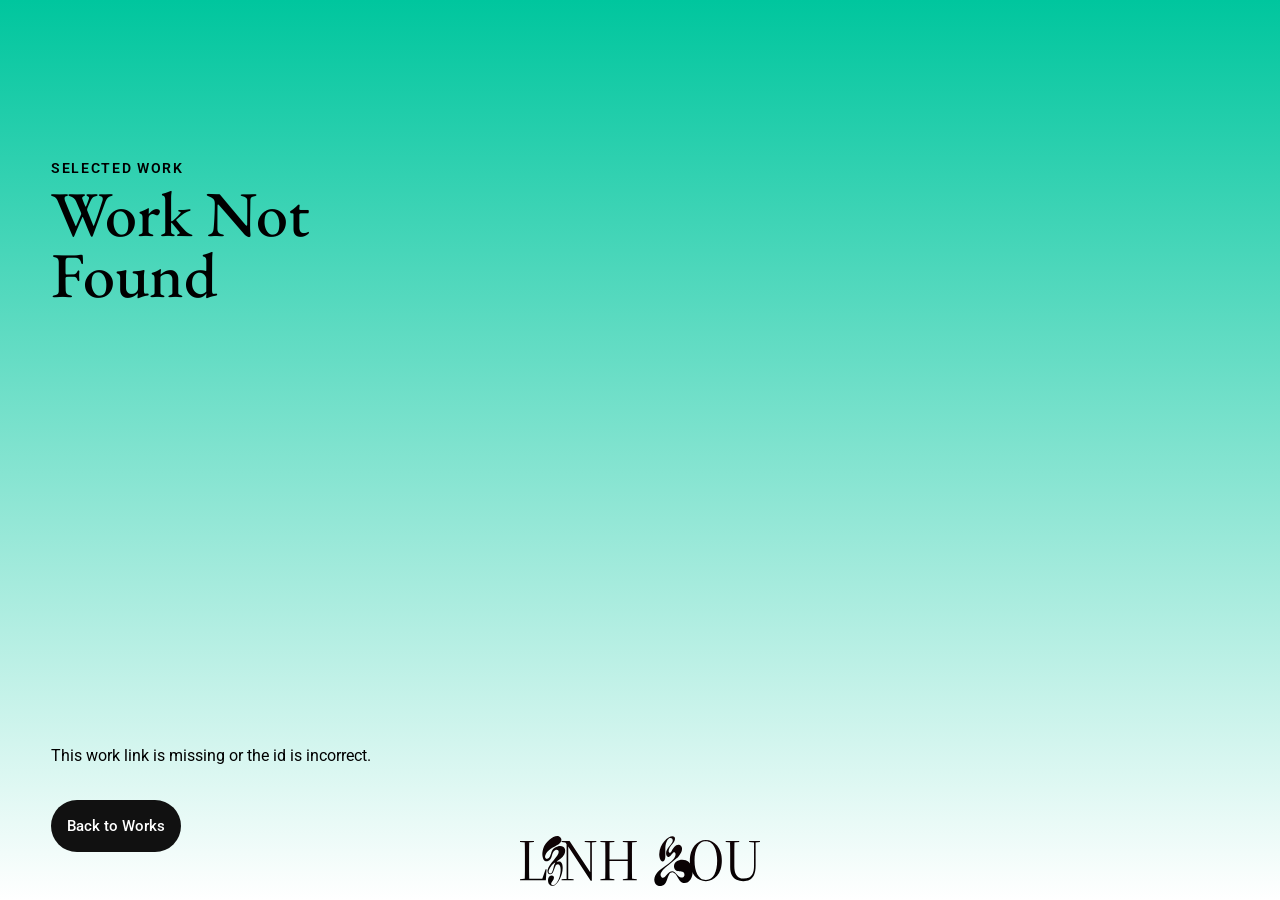
<file: work-detail.html>
<!doctype html>
<html lang="en">
  <head>
    <meta charset="UTF-8" />
    <meta name="viewport" content="width=device-width, initial-scale=1.0" />
    <link rel="stylesheet" href="styles.css" />
    <link rel="preconnect" href="https://fonts.googleapis.com" />
    <link rel="preconnect" href="https://fonts.gstatic.com" crossorigin />
    <link
      href="https://fonts.googleapis.com/css2?family=EB+Garamond:ital,wght@0,400..800;1,400..800&family=Roboto:ital,wght@0,100..900;1,100..900&display=swap"
      rel="stylesheet"
    />
    <title>Work Detail</title>
  </head>
  <body id="worksPage">
    <main class="work-detail" id="workDetail">
      <div class="work-detail__content">
        <div class="work-detail__copy">
          <p class="work-detail__eyebrow">Selected Work</p>
          <h1 class="work-detail__title" id="workDetailTitle">Loading</h1>
          <p class="work-detail__description" id="workDetailDescription"></p>

          <div class="work-detail__actions">
            <a
              class="work-detail__action"
              id="workPrev"
              href="#"
              aria-label="Previous work"
              >←</a
            >
            <a
              class="work-detail__action work-detail__action--center"
              href="works.html"
              >Back to Works</a
            >
            <a
              class="work-detail__action"
              id="workNext"
              href="#"
              aria-label="Next work"
              >→</a
            >
          </div>
        </div>

        <div class="work-detail__media-wrap">
          <div class="work-detail__media" id="workDetailMedia"></div>
        </div>
      </div>
    </main>

    <a class="home-sticky-logo" href="index.html" aria-label="Back to homepage">
      <svg
        class="home-sticky-logo__svg"
        xmlns="http://www.w3.org/2000/svg"
        viewBox="0 0 819 171"
        fill="none"
      >
        <path
          d="M551.049 157.519C546.548 154.685 543.602 149.997 540.876 145.685L532.565 132.543C530.228 128.849 527 125.695 522.835 124.409C517.578 122.783 512.428 125.624 509.368 130.256C503.803 138.659 503.193 149.521 497.274 159.416C492.673 167.109 484.864 171.585 476.152 170.938C465.183 170.129 457.542 160.155 458.245 148.526C459.484 128.039 476.969 115.125 492.318 104.633L507.506 94.2542C514.076 89.7646 519.801 84.444 524.71 77.9867C529.914 71.1459 533.503 59.8226 528.487 56.4555C526.753 55.2905 524.302 55.5746 522.614 56.7397C517.973 59.9647 515.187 67.4449 509.093 70.5492C505.484 72.389 501.673 70.6771 500.019 66.7345C497.468 60.6609 498.144 53.6993 501.111 47.7535C505.732 38.4974 513.493 31.8839 519.199 22.5426C521.831 18.2377 522.266 12.7395 518.857 8.83957C516.312 5.92706 512.221 5.64292 509.073 7.89478C498.519 15.446 495.874 31.9762 495.921 45.5087L496.008 70.0804C496.035 76.9567 494.099 85.339 488.086 86.7811C479.567 88.8198 474.625 72.524 475.094 62.0958C477.049 18.7208 516.52 -7.51309 526.92 3.51892C531.902 8.80405 526.994 19.3246 521.536 25.6966C517.612 30.2856 513.326 34.221 510.453 39.7335C507.439 45.5158 505.906 53.7419 509.127 56.3703C512.301 58.9631 514.906 55.3686 517.638 50.8649C523.545 41.1258 530.623 28.8293 542.289 30.044C547.513 30.591 551.095 34.5123 552.388 39.5843C555.026 49.9627 548.423 60.8953 541.546 68.752C539.235 71.3945 537.139 73.9448 534.407 76.1824L515.127 92.0023C503.743 101.344 487.811 112.12 481.275 125.24C478.663 130.49 478.958 136.514 483.184 140.542C488.929 146.026 494.997 138.993 499.939 132.919C503.461 128.593 507.359 124.963 511.953 122.072C517.283 118.719 523.217 119.366 528.025 123.571L538.626 134.702C541.519 137.743 544.62 140.279 548.524 141.465C553.426 142.95 558.381 140.847 560.31 136.152C562.225 131.499 560.899 126.029 556.587 123.038C548.939 117.739 538.318 123.756 530.469 115.707C526.558 111.701 524.837 106.075 525.668 100.264C526.404 95.135 529.311 90.3613 533.871 86.98C545.879 78.0649 564.797 78.5195 575.9 88.898C591.704 103.667 593.272 131.541 581.412 149.599C574.588 159.984 561.783 164.289 551.028 157.505L551.049 157.519Z"
          fill="black"
        />
        <path
          d="M762.023 154.2C753.623 154.2 746.023 152.6 739.223 149.4C732.423 146.2 727.023 141.067 723.023 134C719.157 126.933 717.223 117.6 717.223 106V79C717.223 72.0667 717.223 64.8667 717.223 57.4C717.223 49.8 717.157 42.5333 717.023 35.6C716.89 28.5333 716.69 22.3333 716.423 17H732.223C731.957 22.3333 731.757 28.5333 731.623 35.6C731.49 42.5333 731.423 49.8 731.423 57.4C731.423 64.8667 731.423 72.0667 731.423 79V103.6C731.423 113.733 732.757 121.867 735.423 128C738.223 134 742.023 138.4 746.823 141.2C751.757 143.867 757.357 145.2 763.623 145.2C770.69 145.2 776.823 143.933 782.023 141.4C787.357 138.733 791.423 134.267 794.223 128C797.157 121.6 798.623 112.8 798.623 101.6V17H804.023V102.8C804.023 115.333 802.223 125.4 798.623 133C795.023 140.467 790.09 145.867 783.823 149.2C777.557 152.533 770.29 154.2 762.023 154.2ZM702.023 20.2V17H748.023V20.2L727.423 22.6H721.423L702.023 20.2ZM781.823 20.2V17H818.823V20.2L802.623 22.2H800.223L781.823 20.2Z"
          fill="black"
        />
        <path
          d="M634.2 154.2C626.867 154.2 619.933 152.667 613.4 149.6C606.867 146.533 601.067 142.067 596 136.2C590.933 130.2 586.933 122.867 584 114.2C581.067 105.4 579.6 95.2667 579.6 83.8C579.6 72.8667 581.067 63.0667 584 54.4C586.933 45.7333 590.933 38.4 596 32.4C601.067 26.4 606.867 21.8 613.4 18.6C620.067 15.4 627 13.8 634.2 13.8C641.533 13.8 648.467 15.3333 655 18.4C661.533 21.4667 667.333 26.0667 672.4 32.2C677.467 38.2 681.467 45.6 684.4 54.4C687.333 63.0667 688.8 73.1333 688.8 84.6C688.8 95.5333 687.333 105.333 684.4 114C681.467 122.667 677.467 130 672.4 136C667.333 141.867 661.467 146.4 654.8 149.6C648.267 152.667 641.4 154.2 634.2 154.2ZM634.2 149.8C640.867 149.8 646.6 148.2 651.4 145C656.333 141.667 660.333 137.067 663.4 131.2C666.6 125.2 668.933 118.267 670.4 110.4C672 102.4 672.8 93.8 672.8 84.6C672.8 75.4 672 66.8 670.4 58.8C668.933 50.8 666.6 43.8 663.4 37.8C660.333 31.6667 656.333 26.8667 651.4 23.4C646.6 19.9333 640.867 18.2 634.2 18.2C627.533 18.2 621.733 19.8667 616.8 23.2C612 26.5333 608 31.2 604.8 37.2C601.733 43.2 599.4 50.2 597.8 58.2C596.333 66.0667 595.6 74.6 595.6 83.8C595.6 93 596.333 101.6 597.8 109.6C599.4 117.6 601.733 124.6 604.8 130.6C608 136.6 612 141.333 616.8 144.8C621.733 148.133 627.533 149.8 634.2 149.8Z"
          fill="black"
        />
        <path
          d="M0 151V147.8L20.8 145.4H26.4V151H0ZM16 151C16.2667 145.667 16.4667 139.467 16.6 132.4C16.7333 125.2 16.8 117.733 16.8 110C16.8 102.267 16.8 94.8667 16.8 87.8V79C16.8 72.0667 16.8 64.8667 16.8 57.4C16.8 49.8 16.7333 42.5333 16.6 35.6C16.4667 28.5333 16.2667 22.3333 16 17H31.8C31.5333 22.3333 31.3333 28.5333 31.2 35.6C31.0667 42.5333 31 49.8 31 57.4C31 64.8667 31 72.0667 31 79V87.8C31 94.8667 31 102.267 31 110C31 117.733 31.0667 125.2 31.2 132.4C31.3333 139.467 31.5333 145.667 31.8 151H16ZM23.8 151V146.2H82.8L75.2 148.6L87.4 113.4H90.6L88.2 151H23.8ZM0 20.2V17H47.6V20.2L26.8 22.6H20.8L0 20.2Z"
          fill="black"
        />
        <path
          d="M274.422 151V147.8L295.222 145.4H301.222L322.022 147.8V151H274.422ZM290.422 151C290.689 145.667 290.889 139.467 291.022 132.4C291.155 125.2 291.222 117.733 291.222 110C291.222 102.267 291.222 94.8667 291.222 87.8V79C291.222 72.0667 291.222 64.8667 291.222 57.4C291.222 49.8 291.155 42.5333 291.022 35.6C290.889 28.5333 290.689 22.3333 290.422 17H306.222C305.955 22.3333 305.755 28.5333 305.622 35.6C305.489 42.5333 305.422 49.8 305.422 57.4C305.422 64.8667 305.422 72.0667 305.422 79V87.8C305.422 94.8667 305.422 102.267 305.422 110C305.422 117.733 305.489 125.2 305.622 132.4C305.755 139.467 305.955 145.667 306.222 151H290.422ZM297.422 85V80.2H376.022V85H297.422ZM351.022 151V147.8L371.822 145.4H377.822L398.622 147.8V151H351.022ZM366.822 151C367.089 145.667 367.289 139.467 367.422 132.4C367.555 125.2 367.622 117.733 367.622 110C367.622 102.267 367.622 94.8667 367.622 87.8V79C367.622 72.0667 367.622 64.8667 367.622 57.4C367.622 49.8 367.555 42.5333 367.422 35.6C367.289 28.5333 367.089 22.3333 366.822 17H382.822C382.555 22.3333 382.355 28.5333 382.222 35.6C382.089 42.5333 382.022 49.8 382.022 57.4C382.022 64.8667 382.022 72.0667 382.022 79V87.8C382.022 94.8667 382.022 102.267 382.022 110C382.022 117.733 382.089 125.2 382.222 132.4C382.355 139.467 382.555 145.667 382.822 151H366.822ZM274.422 20.2V17H322.022V20.2L301.222 22.6H295.222L274.422 20.2ZM351.022 20.2V17H398.622V20.2L377.822 22.6H371.822L351.022 20.2Z"
          fill="black"
        />
        <path
          d="M142 151V147.8L160.4 145.8H163.2L183 147.8V151H142ZM159 151V19.6H164.6V151H159ZM221 20.2V17H260.4V20.2L243.6 22.2H240.8L221 20.2ZM241.2 152.6L164.6 36.2H164.4L155 21.8L142 20.2V17H169.2L240.2 124.6H239.6V17H245.2V152.6H241.2Z"
          fill="black"
        />
        <path
          d="M114.304 137.487C122.545 147.783 96.4413 163.255 110.301 167.268C116.393 169.034 122.892 162.968 126.469 157.736C140.969 136.521 143.524 97.1926 129.738 96.4922C126.015 96.3031 122.265 98.7685 120.67 102.901L112.716 123.563C110.534 129.229 104.729 131.555 99.5508 129.727C95.0533 128.137 92.7512 121.616 94.1125 115.83C100.058 90.5457 141.923 62.3473 129.845 49.0045C128.284 47.2815 124.414 46.0908 121.044 47.6177C104.962 54.9019 113.263 81.1742 93.2517 86.0981C89.5216 87.0156 82.7487 84.7884 81.174 81.8116C73.0065 66.3886 76.0826 50.7975 81.9213 35.9559C88.9678 18.0254 124.841 -12.6175 138.667 5.57214C144.759 13.5848 139.387 23.3555 132.007 28.1323C116.113 38.4143 91.7637 46.525 86.1986 66.963C85.4112 69.8626 85.1976 72.258 86.3187 74.1141C87.78 76.5375 90.2956 79.1431 93.4986 77.9874C109.54 72.195 101.292 50.1111 119.663 39.64C128.998 34.3169 139.834 31.5573 148.529 37.854C156.196 43.4082 155.135 55.3992 150.958 63.2648C144.939 74.5904 134.523 79.3882 124.934 86.9246C130.159 88.5566 134.596 85.6288 138.066 87.9122C159.606 102.095 131.427 181.872 104.589 168.494C92.5444 162.492 94.0658 142.537 100.832 137.361C104.435 134.608 110.975 133.327 114.298 137.48L114.304 137.487ZM120.517 90.2165C108.399 94.2719 89.3748 124.452 101.833 127.422C113.75 130.259 112.756 102.158 120.517 90.2165Z"
          fill="black"
        />
      </svg>
    </a>

    <script src="work-data.js"></script>
    <script src="work-detail.js"></script>
  </body>
</html>
</file>
<file: styles.css>
*,
*::before,
*::after {
    box-sizing: border-box;
}

:root {
    --color-one: linear-gradient(#ff68bd 0%, #ff79c5 25%, #ff93d0 50%, #ffbae1 75%, #ffffff 100%);
    --color-two: linear-gradient(#66d6ff 0%, #ffffff 100%);
    --color-three: linear-gradient(#9476ff 0%, #a187fe 25%, #b4a0fe 50%, #cec1ff 75%, #ffffff 100%);
    --color-four: linear-gradient(#f7a53b 0%, #ffffff 100%);
    --color-five: linear-gradient(#f5e45f 0%, #ffffff 100%);
    --color-six: linear-gradient(#acf52d 0%, #ffffff 100%);
    --color-seven: linear-gradient(#00c69e 0%, #ffffff 100%);
    --color-eight: linear-gradient(#2495ff 0%, #ffffff 100%);
    --panel: #111111;
    --text-light: #f7f4ef;
    --fs-xs: clamp(0.5rem, 0.8vw, 0.8rem);
    --fs-sm: clamp(0.75rem, 1vw, 0.95rem);
    --fs-md: clamp(0.1rem, 1.3vw, 1.6rem);
    --fs-lg: clamp(1.35rem, 1.8vw, 2rem);
    --fs-xl: clamp(2rem, 3vw, 3rem);
    --fs-2xl: clamp(2.5rem, 4vw, 4rem);
    --line-height: 1.5;
    --space-2xs: clamp(4px, 0.5vw, 6px);
    --space-xs: clamp(8px, 0.8vw, 10px);
    --space-sm: clamp(12px, 1vw, 14px);
    --space-md: clamp(16px, 1.5vw, 20px);
    --space-lg: clamp(24px, 2vw, 32px);
    --space-xl: clamp(32px, 3vw, 48px);
    --space-2xl: clamp(48px, 4vw, 64px);
}

html {
    scroll-behavior: smooth;
}

body {
    height: 100vh;
    margin: 0;
    overflow-x: hidden;
    background: var(--color-three);
    background-attachment: fixed;
    position: relative;
}

body.menu-open {
    overflow: hidden;
}

#HomePage {
    height: 100vh;
    margin: 0;
    overflow-x: hidden;
    background: var(--color-one);
    background-attachment: fixed;
    position: relative;
}

#aboutPage {
    height: 100vh;
    margin: 0;
    overflow-x: hidden;
    background: var(--color-three);
    background-attachment: fixed;
    position: relative;
}

#worksPage {
    height: 100vh;
    margin: 0;
    overflow: hidden;
    position: relative;
    background: var(--color-seven);
    background-attachment: fixed;
}

#contactPage {
    height: 100vh;
    margin: 0;
    overflow-x: hidden;
    background: var(--color-eight);
    background-attachment: fixed;
    position: relative;
}

#world {
    position: fixed;
    inset: 0;
    width: 100vw;
    height: 100vh;
    z-index: 1;
    overflow: hidden;
}

.item {
    position: absolute;
    width: clamp(72px, 16vw, 220px);
    aspect-ratio: 1 / 1;
    cursor: pointer;
    pointer-events: auto;
}

.item svg {
    display: block;
    width: 100%;
    height: 100%;
    pointer-events: none;
}

.item svg * {
    pointer-events: none;
}

.item-overlay {
    position: fixed;
    inset: 0;
    z-index: 40;
    display: grid;
    place-items: center;
    opacity: 0;
    visibility: hidden;
    pointer-events: none;
    transition: opacity 0.25s ease, visibility 0.25s ease;
}

.item-overlay.is-open {
    opacity: 1;
    visibility: visible;
    pointer-events: auto;
}

.item-overlay__backdrop {
    position: absolute;
    inset: 0;
    border: 0;
    background: rgba(247, 244, 239, 0.28);
    backdrop-filter: blur(20px);
    cursor: pointer;
}

.item-overlay__dialog {
    position: relative;
    z-index: 1;
    display: grid;
    place-items: center;
    width: min(78vw, 360px);
    padding: 1.5rem 1rem;
}

.item-overlay__visual {
    position: relative;
    width: min(58vh, 48vw, 520px); 
    height: min(58vh, 48vw, 520px); 
    min-width: 260px;
    min-height: 260px;
    display: grid;
    place-items: center;
    animation: itemOverlayPop 0.28s ease;
}

.item-overlay__visual svg {
    display: block;
    width: 100%;
    height: 100%;
}

.item-overlay__text {
    position: absolute;
    inset: 50% auto auto 50%;
    transform: translate(-50%, -50%);
    width: 60%;
    margin: 0;
    font-family: "EB Garamond", serif;
    font-size: clamp(1.2rem, 2vw, 1.75rem);
    font-weight: 500;
    line-height: 1.1;
    text-align: center;
    color: #111111;
    z-index: 2;
}

body.about-item-open .hero,
body.about-item-open .site-nav,
body.about-item-open #bio,
body.about-item-open .home-sticky-logo,
body.about-item-open #world {
    filter: blur(12px);
}

@keyframes itemOverlayPop {
    from {
        transform: scale(0.72);
        opacity: 0;
    }
    to {
        transform: scale(1);
        opacity: 1;
    }
}

.item-overlay--item-3 .item-overlay__text {
    transform: translate(-50%, -90%);
}

.item-overlay--item-6 .item-overlay__text {
    transform: translate(-45%, -150%);
}

.item-overlay--item-7 .item-overlay__text {
    transform: translate(-18%, 0%);
}

.hero {
    padding: var(--space-xl) var(--space-lg) 0;
    position: relative;
    z-index: 2;
}

h3 {
    text-align: center;
    font-family: "EB Garamond", serif;
    font-weight: 400;
    font-size: var(--fs-lg);
    line-height: var(--line-height);
    margin: 0 0 var(--space-md);
    min-height: 2.2rem;
}

.name-wrap {
    display: flex;
    justify-content: center;
}

#name {
    display: block;
    width: min(66vw, 860px);
    height: auto;
}

#about-me {
    display: block;
    width: min(80vw, 1000px);
    height: auto;
    z-index: 3;
}

#my-works {
    display: block;
    width: min(80vw, 1000px);
    height: auto;
}

#contact-me {
    display: block;
    width: min(62vw, 820px);
    height: auto;
}

.site-nav {
    --bg: transparent;
    width: 100%;
    position: absolute;
    top: 46%;
    left: 50%;
    transform: translate(-50%, -50%);
    padding: 2vw;
    overflow: hidden;
    z-index: 3;
}

.site-nav::before {
    content: "";
    position: absolute;
    inset: 0;
    background: var(--bg);
    transform: scaleY(0);
    transform-origin: center;
    transition: transform 0.3s ease;
    z-index: 0;
}

.site-nav.is-hovered::before {
    transform: scaleY(1);
}

.site-nav ul {
    list-style: none;
    display: flex;
    left: 5vw;
    gap: 30vw;
    margin: 0;
    padding: 0;
    position: relative;
    z-index: 2;
}

.site-nav li a {
    text-decoration: none;
    color: black;
    display: inline-flex;
    flex-direction: column;
    align-items: flex-start;
    gap: 0.1rem;
    transition: transform 0.25s ease;
    font-family: "EB Garamond", serif;
    padding: var(--space-xs);
}

.site-nav li a:hover {
    transform: translateY(-4px);
}

.num {
    font-weight: 400;
    font-size: var(--fs-sm);
}

.text {
    font-weight: 600;
    font-size: var(--fs-md);
}

#centerText {
    position: absolute;
    top: 50%;
    left: 50%;
    transform: translate(-50%, -50%);
    font-family: "Roboto", sans-serif;
    text-transform: uppercase;
    font-size: clamp(5rem, 12vw, 10rem);
    font-weight: 800;
    color: #ffffff;
    opacity: 0;
    z-index: 1;
    pointer-events: none;
}

.site-nav.is-hovered #centerText {
    opacity: 0.2;
    transition: opacity 0.45s ease;
}

.menu-toggle,
.mobile-menu,
.menu-backdrop {
    display: none;
}

/* About */

#bio {
    display: grid;
    grid-template-columns: repeat(3, 1fr);
    align-items: start;
    margin: var(--space-2xl);
    position: absolute;
    left: 0;
    right: 0;
    bottom: clamp(40px, 8vh, 100px);
    z-index: 2;
}

#bio div {
    display: flex;
    align-items: center;
    justify-content: center;
    flex-direction: column;
    text-align: center;
    padding: var(--space-lg);
    gap: var(--space-md);
}

#bio #two {
    grid-column: 3 / 4;
}

#bio div svg {
    width: clamp(25px, 2.5vw, 38px);
    height: clamp(25px, 2.5vw, 38px);
    display: block;
    margin: 0 auto;
}

#bio div p {
    margin: var(--space-s) 0 0;
    font-family: "EB Garamond", serif;
    font-size: var(--fs-md);
    font-weight: 500;
    text-transform: uppercase;
    max-width: 32ch;
}

.home-sticky-logo {
    position: fixed;
    left: 50%;
    bottom: clamp(8px, 1.6vh, 16px);
    transform: translateX(-50%);
    z-index: 20;
    display: block;
    width: min(34vw, 240px);
    transition: left 0.4s ease, width 0.4s ease, transform 0.28s ease, opacity 0.28s ease;
    mix-blend-mode: difference;
    isolation: isolate;
}

.home-sticky-logo__svg {
    display: block;
    width: 100%;
    height: auto;
    animation: floatingLogo 4s ease-in-out infinite;
    transition: opacity 0.28s ease;
}

.home-sticky-logo__svg path {
    fill: white;
}

.home-sticky-logo:hover {
    transform: translateX(-50%) scale(1.12);
    opacity: 1;
}

@keyframes floatingLogo {
    0% { transform: translateY(0); }
    50% { transform: translateY(-6px); }
    100% { transform: translateY(0); }
}

/* Works */

.year-block__images a {
    display: block;
    text-decoration: none;
}

.year-block__images a img {
    transition: transform 0.25s ease, opacity 0.25s ease;
}

.year-block__images a:hover img {
    transform: translateY(-4px);
    opacity: 0.92;
}

.year-gallery {
    position: absolute;
    left: 50%;
    top: 74%;
    transform: translate(-50%, -50%);
    width: min(100%, 3000px);
    padding: 5rem 0;
    overflow-x: auto;
    overflow-y: hidden;
    z-index: 2;
}

.year-gallery__track {
    display: flex;
    gap: clamp(3rem, 6vw, 6rem);
    padding: 0 2rem;
    width: max-content;
}

.year-block {
    min-width: 0;
    width: max-content;
    display: flex;
    flex-direction: row;
    align-items: flex-start;
    gap: 2rem;
}

.year-block__title {
    margin: 0;
    flex: 0 0 auto;
    font-family: "EB Garamond", serif;
    font-size: var(--fs-xl);
    font-weight: 500;
    line-height: 1;
    white-space: nowrap;
}

.year-block__images {
    display: grid;
    grid-auto-flow: column;
    grid-auto-columns: max-content;
    gap: 1rem;
    align-items: end;
}

.year-block__images img {
    display: block;
    width: auto;
    height: clamp(300px, 33vh, 450px);
    max-width: none;
    object-fit: contain;
    border-radius: 18px;
}

.year-gallery::-webkit-scrollbar {
    height: 10px;
}

.year-gallery::-webkit-scrollbar-thumb {
    background: rgba(0, 0, 0, 0.2);
    border-radius: 999px;
}

.scroll-hint {
    display: none;
    position: absolute;
    left: 50%;
    top: 50%;
    transform: translateX(-50%);
    z-index: 4;
    align-items: center;
    justify-content: center;
    width: 100%;
    pointer-events: none;
    animation: floatingLogo 2s ease-in-out infinite;
}

.scroll-hint__text {
    font-family: "Roboto", sans-serif;
    font-size: clamp(0.75rem, 0.9vw, 0.95rem);
    letter-spacing: 0.12em;
    text-transform: uppercase;
    color: rgba(0, 0, 0, 0.75);
}

/* Work detail */

.work-detail {
    min-height: 100vh;
    padding: 2rem 4vw 3rem;
    background: var(--color-seven);
    overflow-x: auto;
    overflow-y: auto;
}

.work-detail__content {
    display: grid;
    grid-template-columns: minmax(260px, 0.72fr) minmax(0, 1.45fr);
    gap: 3rem;
    align-items: start;
    max-width: none;
    width: max-content;
    min-width: 100%;
    margin: 0 auto;
}

.work-detail__copy {
    display: flex;
    flex-direction: column;
    align-items: flex-start;
    min-height: calc(100vh - 5rem);
}

.work-detail__eyebrow {
    margin: 8rem 0 0;
    font-family: "Roboto", sans-serif;
    font-size: 0.85rem;
    font-weight: 600;
    letter-spacing: 0.12em;
    text-transform: uppercase;
}

.work-detail__title {
    margin: 0.5rem 0 0;
    font-family: "EB Garamond", serif;
    font-size: clamp(4rem, 5vw, 6rem);
    font-weight: 500;
    line-height: 0.95;
    display: block;
    max-width: 38vw;
}

.work-detail__description {
    margin: auto 0 0;
    padding-top: 6rem;
    font-family: "Roboto", sans-serif;
    font-size: clamp(1rem, 1.2vw, 1.18rem);
    line-height: 1.5;
    max-width: 42vw;
}

.work-detail__actions {
    display: flex;
    align-items: center;
    gap: 0.85rem;
    margin-top: 2rem;
}

.work-detail__action {
    min-width: 52px;
    height: 52px;
    padding: 0 1rem;
    border-radius: 999px;
    background: #111111;
    color: white;
    text-decoration: none;
    display: inline-flex;
    align-items: center;
    justify-content: center;
    font-family: "Roboto", sans-serif;
    font-size: 0.95rem;
    font-weight: 500;
    transition: transform 0.25s ease, opacity 0.25s ease;
}

.work-detail__action:hover {
    transform: translateY(-2px);
    opacity: 0.88;
}

#workPrev,
#workNext {
    width: 52px;
    min-width: 52px;
    padding: 0;
    border-radius: 50%;
}

.work-detail__action--center {
    min-width: 126px;
    border-radius: 999px;
}

.work-detail__media-wrap {
    min-width: 0;
    width: 100%;
    overflow: visible;
}

.work-detail__media {
    display: flex;
    align-items: flex-start;
    justify-content: flex-end;
    gap: 1rem;
    min-width: 100%;
    width: max-content;
}

.work-detail__media img:only-child {
    margin-left: auto;
}

.work-detail__media img,
.work-detail__media video {
    display: block;
    height: calc(100vh - 4rem);
    width: auto;
    max-width: none;
    object-fit: contain;
    border-radius: 20px;
}

.work-detail__media--grid-3rows {
    display: grid;
    grid-auto-flow: column;
    grid-template-rows: repeat(3, minmax(0, 1fr));
    grid-auto-columns: max-content;
    gap: 1rem;
    align-items: start;
    justify-content: flex-start;
    margin-left: -20vw;
}

.work-detail__media--grid-3rows .work-detail__image {
    width: auto;
    height: min(30vh, 250px);
    max-height: none;
    max-width: none;
}

.work-detail__media--porsche {
    margin-right: -70vw;
}

.work-detail__media--hidden {
    margin-left: -4vw;
}

.work-detail.is-missing .work-detail__media {
    display: none;
}

/* Contact */

.contact-layout {
    position: absolute;
    left: 50%;
    top: 70%;
    transform: translate(-50%, -50%);
    width: min(95vw, 1300px);
    display: grid;
    grid-template-columns: 2fr 1fr 1fr;
    gap: 3rem;
    align-items: start;
    z-index: 2;
}

.contact-cta {
    display: flex;
    flex-direction: column;
    gap: 1rem;
    text-align: left;
}

.contact-kicker {
    margin: 0;
    font-family: "Roboto", sans-serif;
    font-size: 0.85rem;
    letter-spacing: 0.12em;
    text-transform: uppercase;
}

.contact-heading {
    margin: 0;
    font-family: "EB Garamond", serif;
    font-size: clamp(2rem, 3vw, 3.6rem);
    font-weight: 500;
    line-height: 0.95;
    text-align: left;
}

.contact-info {
    grid-column: 2 / 4;
    display: grid;
    grid-template-columns: 1fr 1fr;
    gap: 2rem 2.5rem;
    text-align: left;
}

.contact-item {
    text-align: left;
}

.contact-item h3 {
    margin: 0 0 0.5rem;
    font-family: "Roboto", sans-serif;
    font-size: 0.82rem;
    font-weight: 700;
    letter-spacing: 0.08em;
    text-transform: uppercase;
    text-align: left;
}

.contact-item p,
.contact-item a {
    margin: 0;
    color: black;
    text-decoration: none;
    font-family: "EB Garamond", serif;
    font-size: clamp(1rem, 1.1vw, 1.35rem);
    line-height: 1;
    text-align: left;
}

.social-list {
    display: flex;
    justify-content: flex-start;
    align-items: center;
    gap: 1rem;
    flex-wrap: wrap;
    margin-top: -0.25rem;
}

.social-list a {
    color: black;
    text-decoration: none;
    font-size: 1.35rem;
    line-height: 1;
    transition: transform 0.25s ease, opacity 0.25s ease;
}

.social-list a:hover {
    transform: translateY(-3px);
    opacity: 0.7;
}

/* Loader */

.page-loader {
    position: fixed;
    inset: 0;
    z-index: 9999;
    overflow: hidden;
    display: flex;
    align-items: center;
    justify-content: center;
    opacity: 1;
    visibility: visible;
    pointer-events: auto;
    transition: opacity 0.15s ease 0s, transform 0.15s ease 0s;
}

#HomePage .page-loader {
    --current-page-color: var(--color-one);
}

#aboutPage .page-loader {
    --current-page-color: var(--color-three);
}

#worksPage .page-loader {
    --current-page-color: var(--color-seven);
}

#contactPage .page-loader {
    --current-page-color: var(--color-eight);
}

.page-loader::before,
.page-loader::after {
    content: "";
    position: absolute;
    inset: 0;
}

.page-loader::before {
    background: var(--previous-color, var(--current-page-color));
}

.page-loader::after {
    background: var(--current-page-color);
    transform: scaleY(0);
    transform-origin: center;
    transition: transform 0.9s cubic-bezier(.22, .61, .36, 1);
}

.page-loader.is-entered::after {
    transform: scaleY(1);
}

.page-loader__text {
    position: relative;
    z-index: 1;
    margin: 0;
    font-family: "Roboto", sans-serif;
    font-size: clamp(1.1rem, 2vw, 2rem);
    font-weight: 700;
    letter-spacing: 0.14em;
    text-transform: uppercase;
    color: white;
    opacity: 0;
    transform: translateY(14px);
    transition: opacity 0.35s ease 0.35s, transform 0.35s ease 0.35s;
    text-align: center;
}

.page-loader.is-entered .page-loader__text {
    opacity: 1;
    transform: translateY(0);
}

.page-loader.is-hidden {
    opacity: 0;
    visibility: hidden;
    pointer-events: none;
}

.page-loader.is-hidden .page-loader__text {
    opacity: 0;
    transform: translateY(-10px);
}

/* Tablet */

@media (max-width: 1024px) {
    .site-nav {
        display: none;
    }

    .menu-toggle {
        display: inline-flex;
        position: fixed;
        top: 24px;
        right: 24px;
        z-index: 30;
        width: 56px;
        height: 56px;
        border: 0;
        border-radius: 999px;
        background: rgba(17, 17, 17, 0.92);
        align-items: center;
        justify-content: center;
        flex-direction: column;
        gap: 6px;
        cursor: pointer;
        box-shadow: 0 16px 40px rgba(0, 0, 0, 0.2);
    }

    .menu-toggle span {
        width: 24px;
        height: 2px;
        background: white;
        transition: transform 0.3s ease, opacity 0.3s ease;
    }

    body.menu-open .menu-toggle span:nth-child(1) {
        transform: translateY(8px) rotate(45deg);
    }

    body.menu-open .menu-toggle span:nth-child(2) {
        opacity: 0;
    }

    body.menu-open .menu-toggle span:nth-child(3) {
        transform: translateY(-8px) rotate(-45deg);
    }

    .menu-backdrop {
        position: fixed;
        inset: 0;
        z-index: 10;
        background: rgba(0, 0, 0, 0.32);
        backdrop-filter: blur(6px);
    }

    .mobile-menu {
        display: block;
        position: fixed;
        top: 0;
        right: 0;
        bottom: 0;
        width: min(82vw, 360px);
        height: 100vh;
        height: 100dvh;
        min-height: 100dvh;
        z-index: 11;
        background: var(--panel);
        color: var(--text-light);
        transform: translateX(100%);
        transition: transform 0.35s ease;
        box-shadow: -24px 0 60px rgba(0, 0, 0, 0.2);
    }

    body.menu-open .mobile-menu {
        transform: translateX(0);
    }

    .mobile-menu__inner {
        display: flex;
        flex-direction: column;
        gap: 2rem;
        padding: 7rem 2rem 2rem;
        min-height: 100%;
        box-sizing: border-box;
    }

    .mobile-menu__label {
        margin: 0 0 1.5rem;
        font: 500 var(--fs-sm) / 1 "Roboto", sans-serif;
        letter-spacing: 0.2em;
        text-transform: uppercase;
        opacity: 0.6;
    }

    .mobile-menu a {
        list-style: none;
        text-decoration: none;
    }

    span {
        vertical-align: middle;
    }

    .mobile_num {
        color: var(--text-light);
        text-decoration: none;
        font-family: "EB Garamond", serif;
        font-size: clamp(1rem, 2vw, 2rem);
        line-height: 1;
    }

    .mobile_text {
        color: var(--text-light);
        text-decoration: none;
        font-family: "EB Garamond", serif;
        font-size: clamp(2rem, 7vw, 3rem);
        line-height: 1;
        margin-left: 1vw;
    }

    #bio {
        display: flex;
        flex-direction: column;
        justify-content: center;
        align-items: center;
        position: relative;
        margin-top: 10vh;
    }

    #bio #two svg {
        display: none;
    }

    #bio #two {
        margin-top: -1rem;
    }

    #bio div p {
        font-size: clamp(1.2rem, 2vw, 2rem);
        max-width: 45vw;
    }

    #name {
        width: min(70vw, 700px);
    }

    .home-sticky-logo {
        width: min(46vw, 220px);
    }

    .item-overlay__dialog {
        width: min(92vw, 420px);
        gap: 1.1rem;
        padding: 1.5rem 1rem;
    }

    .item-overlay__visual {
        width: min(44vh, 72vw, 320px);
        height: min(44vh, 72vw, 320px);
        min-width: 200px;
        min-height: 200px;
    }

    .item-overlay__text {
        width: 55%;
        font-size: clamp(1rem, 4.2vw, 1.3rem);
    }

    .item-overlay--item-6 .item-overlay__text {
        transform: translate(-45%, -120%);
    }

    #worksPage {
        height: auto;
        min-height: 100vh;
        overflow-x: hidden;
        overflow-y: auto;
    }

    #worksPage .year-gallery {
        position: relative;
        left: auto;
        top: auto;
        transform: none;
        width: min(100%, 1100px);
        padding: 3rem 1.5rem 7rem;
        margin: 6.5rem auto 0;
        overflow: visible;
    }

    #worksPage .year-gallery__track {
        display: grid;
        grid-template-columns: repeat(2, minmax(0, 1fr));
        gap: 4rem 2rem;
        width: 100%;
        padding: 0;
        margin: 0 auto;
    }

    #worksPage .year-block {
        width: 100%;
        min-width: 0;
        display: flex;
        flex-direction: column;
        align-items: center;
        gap: 1rem;
    }

    #worksPage .year-block__title {
        width: 100%;
        font-size: clamp(2.4rem, 4vw, 3.4rem);
    }

    #worksPage .year-block__images {
        display: flex;
        flex-direction: column;
        align-items: center;
        gap: 1rem;
        width: 100%;
    }

    #worksPage .year-block__images img {
        width: 88%;
        max-width: 88%;
        height: auto;
    }

    .scroll-hint {
        display: flex;
        position: relative;
        top: auto;
        left: auto;
        transform: none;
        margin: 3rem auto;
    }

    .contact-layout {
        position: relative;
        left: auto;
        top: auto;
        transform: none;
        width: min(92vw, 980px);
        margin: 5rem auto 7rem;
        grid-template-columns: 1fr 1fr;
        gap: 2rem;
    }

    .contact-info {
        grid-column: auto;
        grid-template-columns: 1fr;
        gap: 1.5rem;
    }

    .work-detail {
        padding: 5rem 1.5rem 6rem;
        overflow-x: hidden;
    }

    .work-detail__content {
        display: grid;
        grid-template-columns: 1fr;
        gap: 15rem;
        width: 100%;
        min-width: 0;
    }

    .work-detail__copy {
        min-height: auto;
        max-width: none;
        align-items: center;
        text-align: center;
        gap: 2rem;
    }

    .work-detail__eyebrow,
    .work-detail__title,
    .work-detail__description {
        width: 100%;
        text-align: center;
        margin-left: auto;
        margin-right: auto;
    }

    .work-detail__title {
        max-width: 82vw;
        margin-top: 0.35rem;
        margin-bottom: 0;
    }

    .work-detail__description {
        margin-top: 2rem;
        padding-top: 0;
        max-width: 34rem;
    }

    .work-detail__actions {
        justify-content: center;
        margin-top: 0.9rem;
    }

    .work-detail__media,
    .work-detail__media--porsche,
    .work-detail__media--hidden {
        width: 100%;
        min-width: 0;
        margin-left: 0;
        margin-right: 0;
        display: grid;
        grid-template-columns: repeat(3, minmax(0, 1fr));
        gap: 1rem;
        justify-content: stretch;
        overflow: visible;
    }

    .work-detail__media img,
    .work-detail__media video {
        width: 100%;
        height: auto;
        max-height: none;
        max-width: 100%;
    }

    .work-detail__media img:only-child,
    .work-detail__media video:only-child {
        grid-column: 1 / -1;
    }

    .work-detail__media--grid-3rows {
        width: 100%;
        min-width: 0;
        margin-left: 0;
        margin-right: 0;
        padding: 0;
        display: grid;
        grid-auto-flow: unset;
        grid-template-rows: none;
        grid-template-columns: repeat(3, minmax(0, 1fr));
        grid-auto-columns: auto;
        gap: 1rem;
        justify-content: stretch;
    }

    .work-detail__media--grid-3rows .work-detail__image {
        width: 100%;
        height: auto;
        max-width: 100%;
    }
}

/* Mobile */

@media (max-width: 767px) {
    .hero {
        padding-top: 5.75rem;
    }

    h3 {
        font-size: clamp(1.1rem, 4.2vw, 1.5rem);
    }

    #name {
        width: 88vw;
    }

    #bio div p {
        font-size: clamp(1rem, 2vw, 2rem);
        max-width: 60vw;
    }

    .mobile-menu {
        width: min(88vw, 340px);
    }

    .mobile-menu__inner {
        gap: 3.5rem;
        padding: 7rem 2rem 2rem;
    }

    .home-sticky-logo {
        width: min(58vw, 210px);
    }


    #worksPage .year-gallery {
        width: min(100%, 560px);
        padding: 2rem 1rem 6rem;
        margin: 7.5rem auto 0;
    }

    #worksPage .year-gallery__track {
        grid-template-columns: 1fr;
        gap: 5rem;
        width: 100%;
        max-width: 560px;
        margin: 0 auto;
    }

    #worksPage .year-block__title {
        font-size: clamp(2.5rem, 10vw, 4rem);
    }

    #worksPage .year-block__images img {
        width: 82%;
        max-width: 82%;
    }

    .scroll-hint {
        margin: 3.5rem auto 3rem;
    }

    .scroll-hint__text {
        font-size: 0.78rem;
    }

    .contact-layout {
        width: calc(100vw - 2rem);
        margin: 5rem auto;
        grid-template-columns: 1fr;
        gap: 1.5rem;
    }

    .contact-heading {
        font-size: clamp(1.8rem, 9vw, 2.6rem);
    }

    .work-detail {
        padding: 4rem 1rem 4.5rem;
        overflow-x: hidden;
    }

    .work-detail__content {
        gap: 5rem;
    }

    .work-detail__copy {
        gap: 0.25rem;
    }

    .work-detail__title {
        font-size: clamp(2rem, 10vw, 3rem);
        max-width: 84vw;
        margin-top: 0.25rem;
        margin-bottom: 0;
    }

    .work-detail__description {
        font-size: 0.98rem;
        max-width: 84vw;
        margin-top: 0.65rem;
        padding-top: 0;
    }

    .work-detail__actions {
        margin-top: 0.8rem;
    }

    .work-detail__media,
    .work-detail__media--porsche,
    .work-detail__media--hidden,
    .work-detail__media--grid-3rows {
        grid-template-columns: 1fr;
        gap: 0.85rem;
    }
}
</file>
